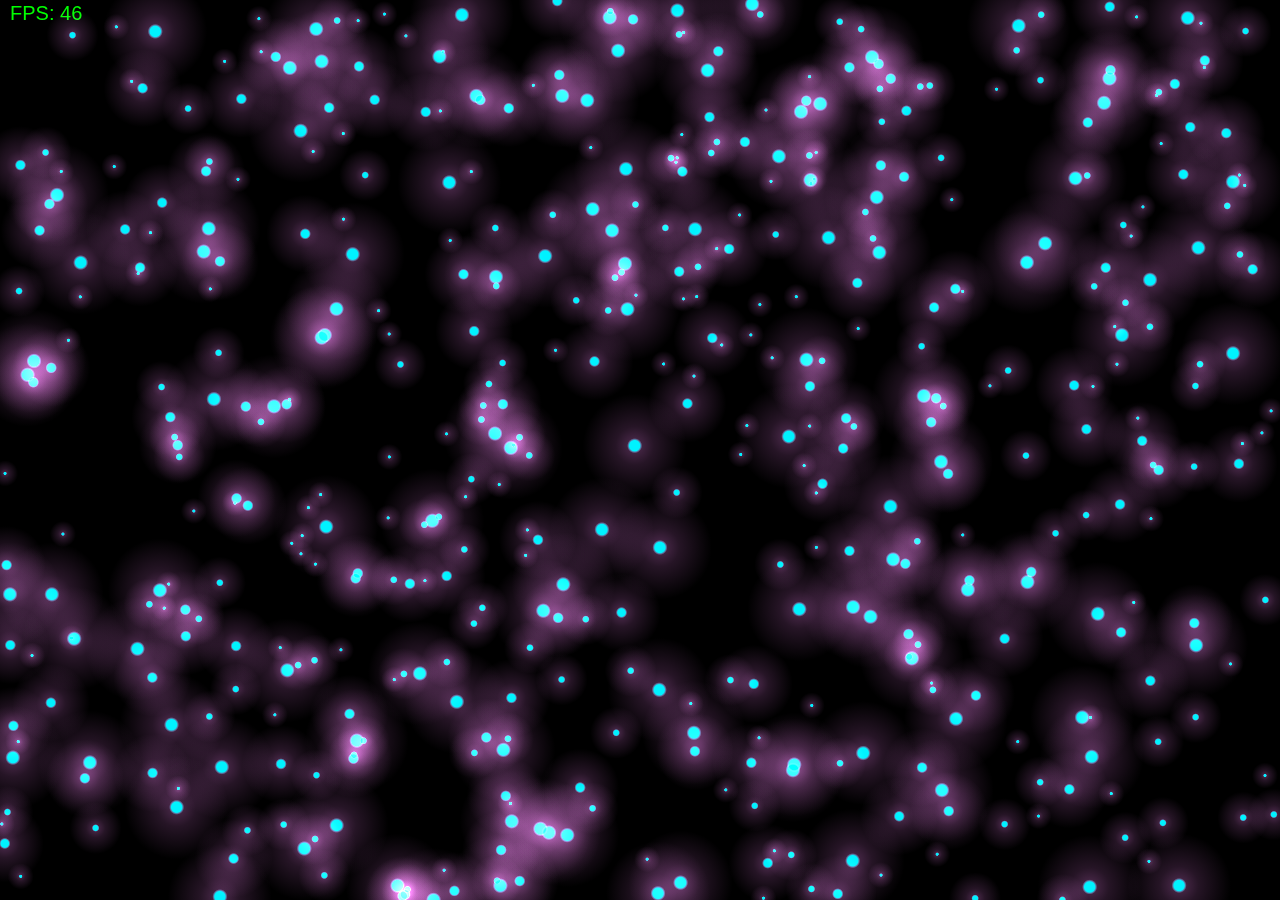
<file: Dots/index.html>
<html>

<head>
    <link rel="stylesheet" href="style.css"></link>
    <meta name="viewport" content="width=device-width, initial-scale=1.0">
</head>

<body>
    <canvas id="canvas"></canvas>
</body>
</html>

<script src="helper.js"></script>
</file>
<file: Dots/style.css>
body {
    margin: 0;
    overflow: hidden;
    background-color: rgb(0, 0, 0);
}
</file>
